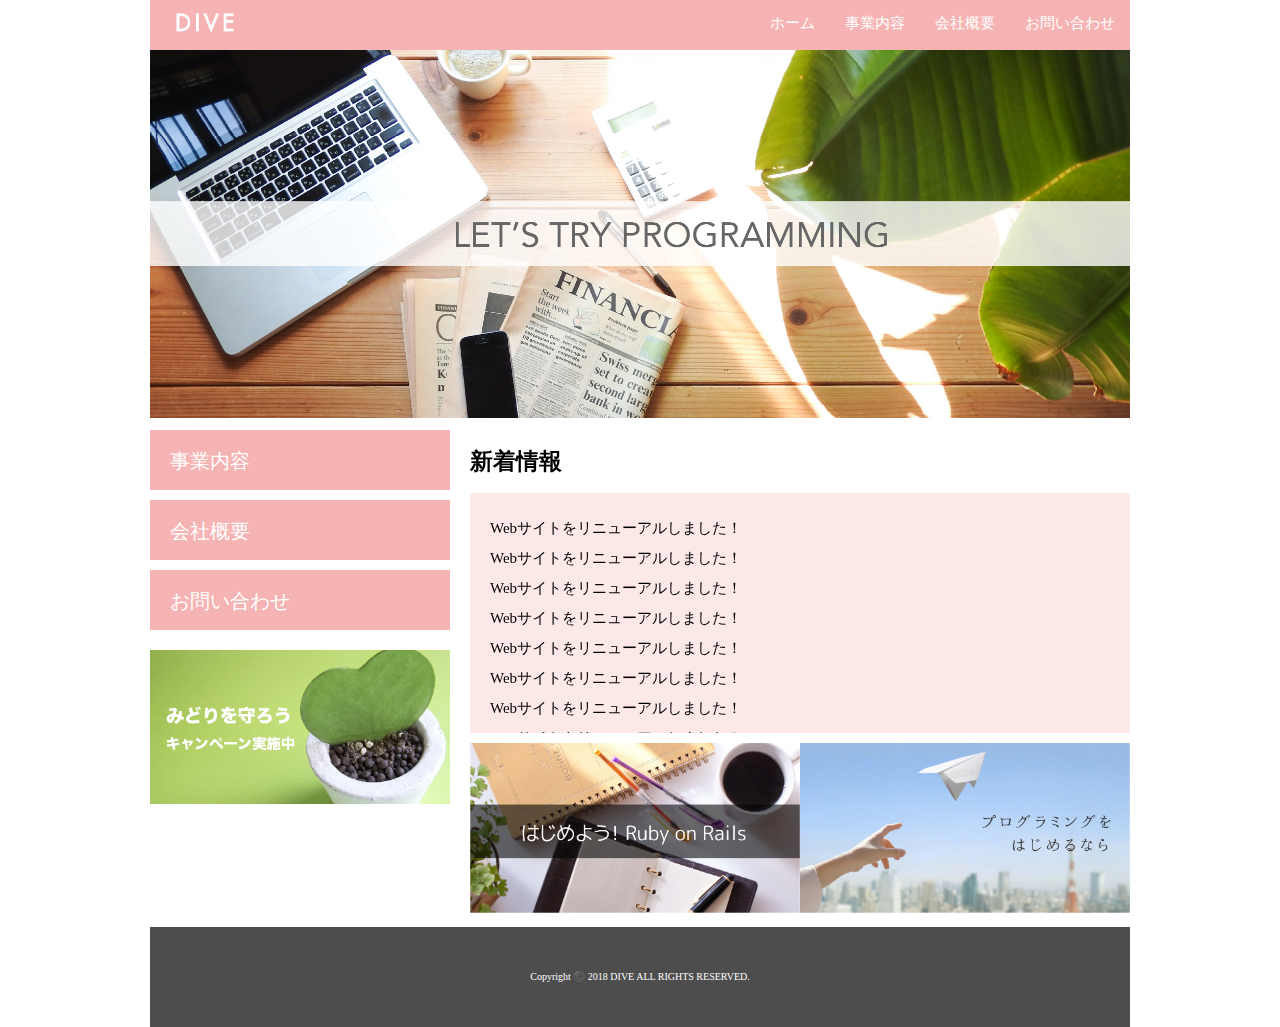
<file: index.html>
<!DOCTYPE html>
<html>
  <head>
    <meta charset="utf-8">
    <link rel="stylesheet" href="css/normalize.css">
    <link rel="stylesheet" href="css/style.css">
    <title>株式会社DIVE</title>
  </head>
  <body>
    <div class="container">
      <header class="header clearfix">
        <a href="index.html">
          <img src="./images/logo.png" class="logo_image">
        </a>
        <nav>
          <ul class="top_menu clearfix">
            <li><a href="index.html">ホーム</a></li>
            <li><a href="#">事業内容</a></li>
            <li><a href="#">会社概要</a></li>
            <li><a href="#">お問い合わせ</a></li>
          </ul>
        </nav>
      </header>
      <img src="./images/TOP.png" class="image_area">
      <div class="wrapper clearfix">
        <aside class="side_menu">
          <nav>
            <ul>
              <li><a href="#">事業内容</a></li>
              <li><a href="#">会社概要</a></li>
              <li><a href="#">お問い合わせ</a></li>
            </ul>
          </nav>
          <p class="banner">
            <a href="">
              <img src="./images/banner.png">
            </a>
          </p>
        </aside>
        <article class="content">
          <h2>新着情報</h2>
          <div class="news">
            <ul>
              <li>Webサイトをリニューアルしました！</li>
              <li>Webサイトをリニューアルしました！</li>
              <li>Webサイトをリニューアルしました！</li>
              <li>Webサイトをリニューアルしました！</li>
              <li>Webサイトをリニューアルしました！</li>
              <li>Webサイトをリニューアルしました！</li>
              <li>Webサイトをリニューアルしました！</li>
              <li>Webサイトをリニューアルしました！</li>
              <li>Webサイトをリニューアルしました！</li>
              <li>Webサイトをリニューアルしました！</li>
            </ul>
          </div>
          <div class="images">
            <p><img src="./images/banner02.png"></p>
            <p><img src="./images/banner03.png"></p>           
          </div>
        </article>
      </div>
      <footer class="footer">
        <p>Copyright ©️ 2018 DIVE ALL RIGHTS RESERVED.</p>
      </footer>
    </div>
  </body>
</html>
</file>
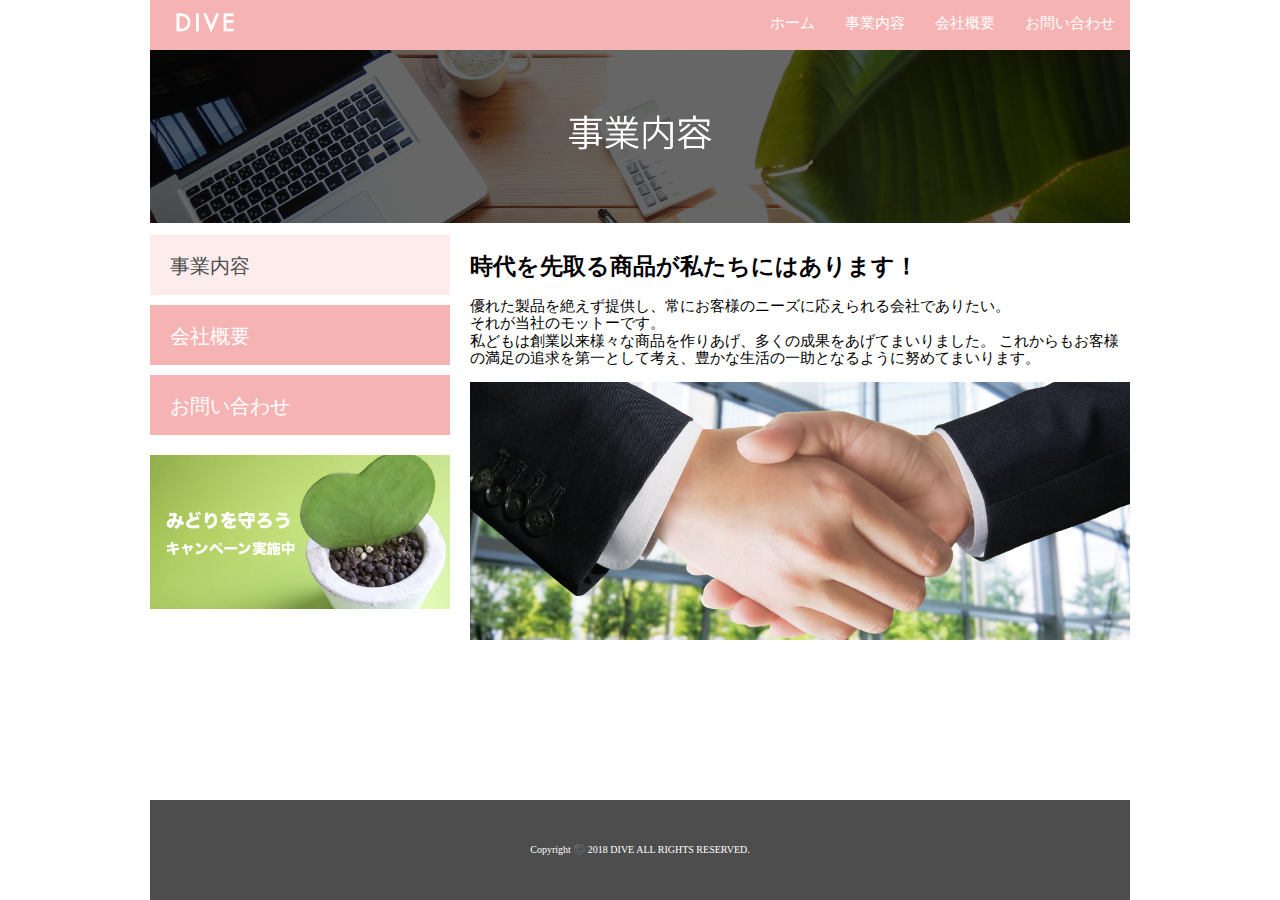
<file: business.html>
<!DOCTYPE html>
<html>
  <head>
    <meta charset="utf-8">
    <link rel="stylesheet" href="css/normalize.css">
    <link rel="stylesheet" href="css/style.css">
    <title>株式会社DIVE</title>
  </head>
  <body>
    <div class="container">
      <header class="header clearfix">
        <a href="index.html">
          <img src="./images/logo.png" class="logo_image">
        </a>
        <nav>
          <ul class="top_menu clearfix">
            <li><a href="index.html">ホーム</a></li>
            <li><a href="#">事業内容</a></li>
            <li><a href="#">会社概要</a></li>
            <li><a href="#">お問い合わせ</a></li>
          </ul>
        </nav>
      </header>
      <img src="./images/business.png" class="image_area">
      <div class="wrapper clearfix">
        <aside class="side_menu">
          <nav>
            <ul>
              <li class="point"><a href="business.html">事業内容</a></li>
              <li><a href="#">会社概要</a></li>
              <li><a href="#">お問い合わせ</a></li>
            </ul>
          </nav>
          <p class="banner">
            <a href="">
              <img src="./images/banner.png">
            </a>
          </p>
        </aside>
        <article class="content">
          <h2>時代を先取る商品が私たちにはあります！</h2>
          <p>
            優れた製品を絶えず提供し、常にお客様のニーズに応えられる会社でありたい。<br>
            それが当社のモットーです。<br>
            私どもは創業以来様々な商品を作りあげ、多くの成果をあげてまいりました。
            これからもお客様の満足の追求を第一として考え、豊かな生活の一助となるように努めてまいります。
          </p>
          <img src="./images/shakehand.png" class="image_area">
        </article>
      </div>
      <footer class="footer">
        <p>Copyright ©️ 2018 DIVE ALL RIGHTS RESERVED.</p>
      </footer>
    </div>
  </body>
</html>
</file>
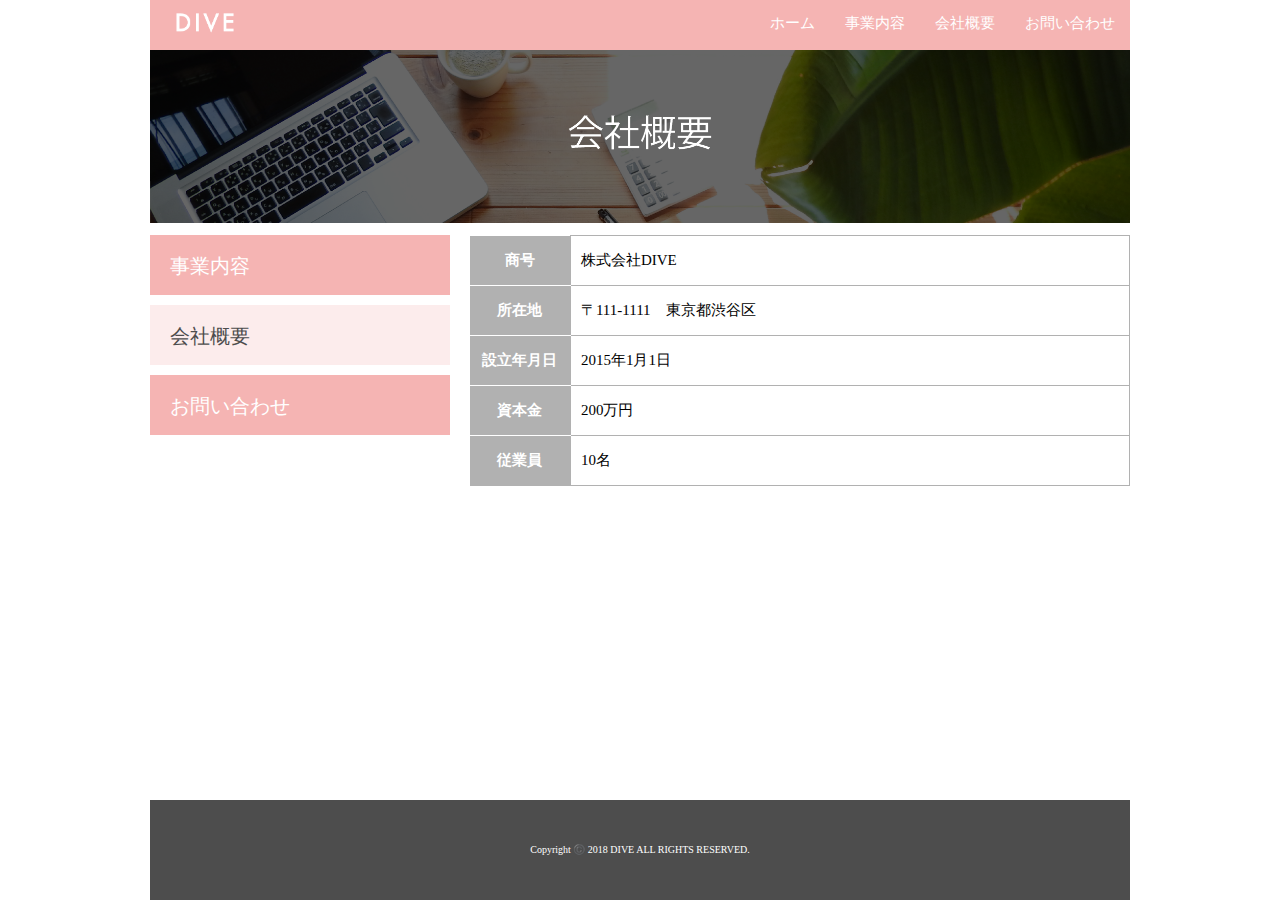
<file: company.html>
<!DOCTYPE html>
<html>
  <head>
    <meta charset="utf-8">
    <link rel="stylesheet" href="css/normalize.css">
    <link rel="stylesheet" href="css/style.css">
    <link rel="stylesheet" href="./css/company.css">
    <title>株式会社DIVE</title>
  </head>
  <body>
    <div class="container">
      <header class="header clearfix">
        <a href="index.html">
          <img src="./images/logo.png" class="logo_image">
        </a>
        <nav>
          <ul class="top_menu clearfix">
            <li><a href="index.html">ホーム</a></li>
            <li><a href="business.html">事業内容</a></li>
            <li><a href="company.html">会社概要</a></li>
            <li><a href="contact.html">お問い合わせ</a></li>
          </ul>
        </nav>
      </header>
      <img src="./images/company.png" class="image_area">
      <div class="wrapper clearfix">
        <aside class="side_menu">
          <nav>
            <ul>
              <li><a href="business.html">事業内容</a></li>
              <li class="point"><a href="company.html">会社概要</a></li>
              <li><a href="contact.html">お問い合わせ</a></li>
            </ul>
          </nav>
        </aside>
        <article class="content">
          <table class="company">
            <tr>
              <th>商号</th>
              <td>株式会社DIVE</td>
            </tr>
            <tr>
              <th>所在地</th>
              <td>〒111-1111　東京都渋谷区</td>
            </tr>
            <tr>
              <th>設立年月日</th>
              <td>2015年1月1日</td>
            </tr>
            <tr>
              <th>資本金</th>
              <td>200万円</td>
            </tr>
            <tr>
              <th>従業員</th>
              <td>10名</td>
            </tr>
          </table>
        </article>
      </div>
      <footer class="footer">
        <p>Copyright ©️ 2018 DIVE ALL RIGHTS RESERVED.</p>
      </footer>
    </div>
  </body>
</html>
</file>
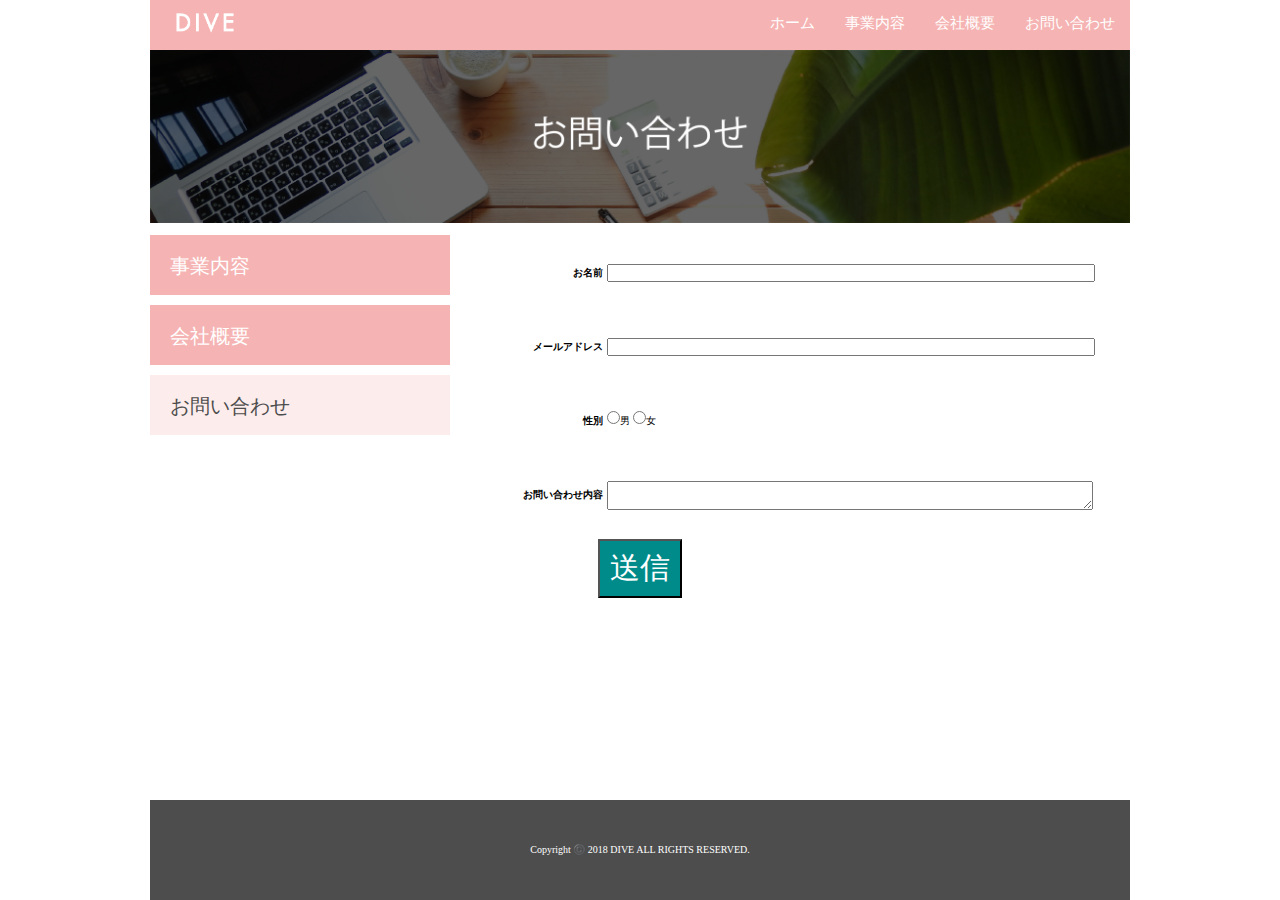
<file: contact.html>
<!DOCTYPE html>
<html>
  <head>
    <meta charset="utf-8">
    <link rel="stylesheet" href="css/normalize.css">
    <link rel="stylesheet" href="css/style.css">
    <link rel="stylesheet" href="./css/contact.css">
    <title>株式会社DIVE</title>
  </head>
  <body>
    <div class="container">
      <header class="header clearfix">
        <a href="index.html">
          <img src="./images/logo.png" class="logo_image">
        </a>
        <nav>
          <ul class="top_menu clearfix">
            <li><a href="index.html">ホーム</a></li>
            <li><a href="business.html">事業内容</a></li>
            <li><a href="company.html">会社概要</a></li>
            <li><a href="contact.html">お問い合わせ</a></li>
          </ul>
        </nav>
      </header>
      <img src="./images/contact.png" class="image_area">
      <div class="wrapper clearfix">
        <aside class="side_menu">
          <nav>
            <ul>
              <li><a href="business.html">事業内容</a></li>
              <li><a href="company.html">会社概要</a></li>
              <li class="point"><a href="contact.html">お問い合わせ</a></li>
            </ul>
          </nav>
        </aside>
        <article class="contact">
          <table>
            <tr>
              <th>お名前</th>
              <td><input type="text" style="width:480px;"></td>
            </tr>
            <tr>
              <th>メールアドレス</th>
              <td><input type="mail" style="width:480px;"></td>
            </tr>
            <tr>
              <th>性別</th>
              <td>
                <span><input type="radio">男</span>
                <span><input type="radio">女</span>
              </td>
            </tr>
            <tr>
              <th>お問い合わせ内容</th>
              <td><textarea style="width:480px;"></textarea></td>
            </tr>
          </table>
          <div class="submit">
            <input type="submit" value="送信">
          </div>
        </article>
      </div>
      <footer class="footer">
        <p>Copyright ©️ 2018 DIVE ALL RIGHTS RESERVED.</p>
      </footer>
    </div>
  </body>
</html>
</file>
<file: css/style.css>
html {
  font-size: 62.5%;
  height: 100%;
}

body {
  height: 100%;
}

.container {
  width: 980px;
  margin: 0 auto;
  position: relative;
  min-height: 100%;
}

.header {
  background-color: #F5B4B3;
  height: 50px;
  font-size: 1.5rem;
}

.logo_image {
  width: 110px;
  float: left;
  margin: 0;
}

.image_area {
  width: 100%;
}

ul.top_menu {
  float: right;
}
.top_menu li {
  float: left;
  width: auto;
}

.top_menu li a {
  color: #fff;
  text-decoration: none;
  display: block;
  padding: 15px;
}

.top_menu li a:hover {
  text-decoration: underline;
}

.clearfix:after {
  content: "";
  display: block;
  clear: both;
}

ul {
  margin: 0;
  padding: 0;
}

li {
  list-style: none;
}

.side_menu li {
  background-color: #F5B4B3;
  height: 6rem;
  margin-bottom: 10px;
}

.side_menu li a {
  font-size: 2rem;
  color: #fff;
  text-decoration: none;
  display: block;
  padding: 2rem;
}

.banner img {
  width: 100%;
}

.banner {
  margin-top: 20px;
}

.side_menu {
  width: 300px;
  float: left;
}

.wrapper {
  margin-top: 10px;
  padding-bottom: 100px;
}

.side_menu li:hover {
  opacity: 0.6;
}

.banner a:hover {
  opacity: 0.6;
}

.content {
  width: 660px;
  margin-left: 20px;
  float: left;
  font-size: 1.5rem;
}

.news {
  height: 200px;
  background-color: #FCE8E7;
  padding: 20px;
  overflow: scroll;
  line-height: 2;
}

.footer {
  height: 100px;
  width: 100%;
  position: absolute;
  bottom: 0;
  background-color: #4D4D4D;
  display: table;
}

.footer p {
  font-size: 1rem;
  color: #fff;
  text-align: center;
  vertical-align: middle;
  display: table-cell;
}

.images {
  margin-top: 10px;
  margin-bottom: 10px;
  display: table;
}
.images p {
  display: table-cell;
}

.images p img {
  width: 330px;
}

.side_menu .point {
  background-color: #FCECEC;
}

.side_menu .point a {
  color: #4D4D4D;
}
</file>
<file: css/company.css>
.company {
  border-collapse: collapse;
  margin-bottom: 10px;
}

.company tr {
  height: 5rem;
}

.company th {
  width: 100px;
  background-color: #B1B1B1;
  color: #fff;
  border-bottom: solid 1px #fff;
}

.company td {
  width: 560px;
  padding-left: 1rem;
  border: solid 1px #B1B1B1;
}

.company tr:last-child th {
  border-color: #B1B1B1;
}
</file>
<file: css/contact.css>
.contact {
  line-height: 7rem;
}

.contact th {
  text-align: right;
  width: 150px;
  margin-right: 10px;
}

.contact td {
  width: 480px;
}

.center {
  vertical-align: middle;
}

.contact textarea {
  vertical-align: middle;
}

.submit {
  text-align: center;
  font-size: 3rem;
}

.submit input {
  padding: 10px;
  background-color: #008B8B;
  color: #fff;
}

.submit input:hover {
  opacity: 0.5;
}
</file>
